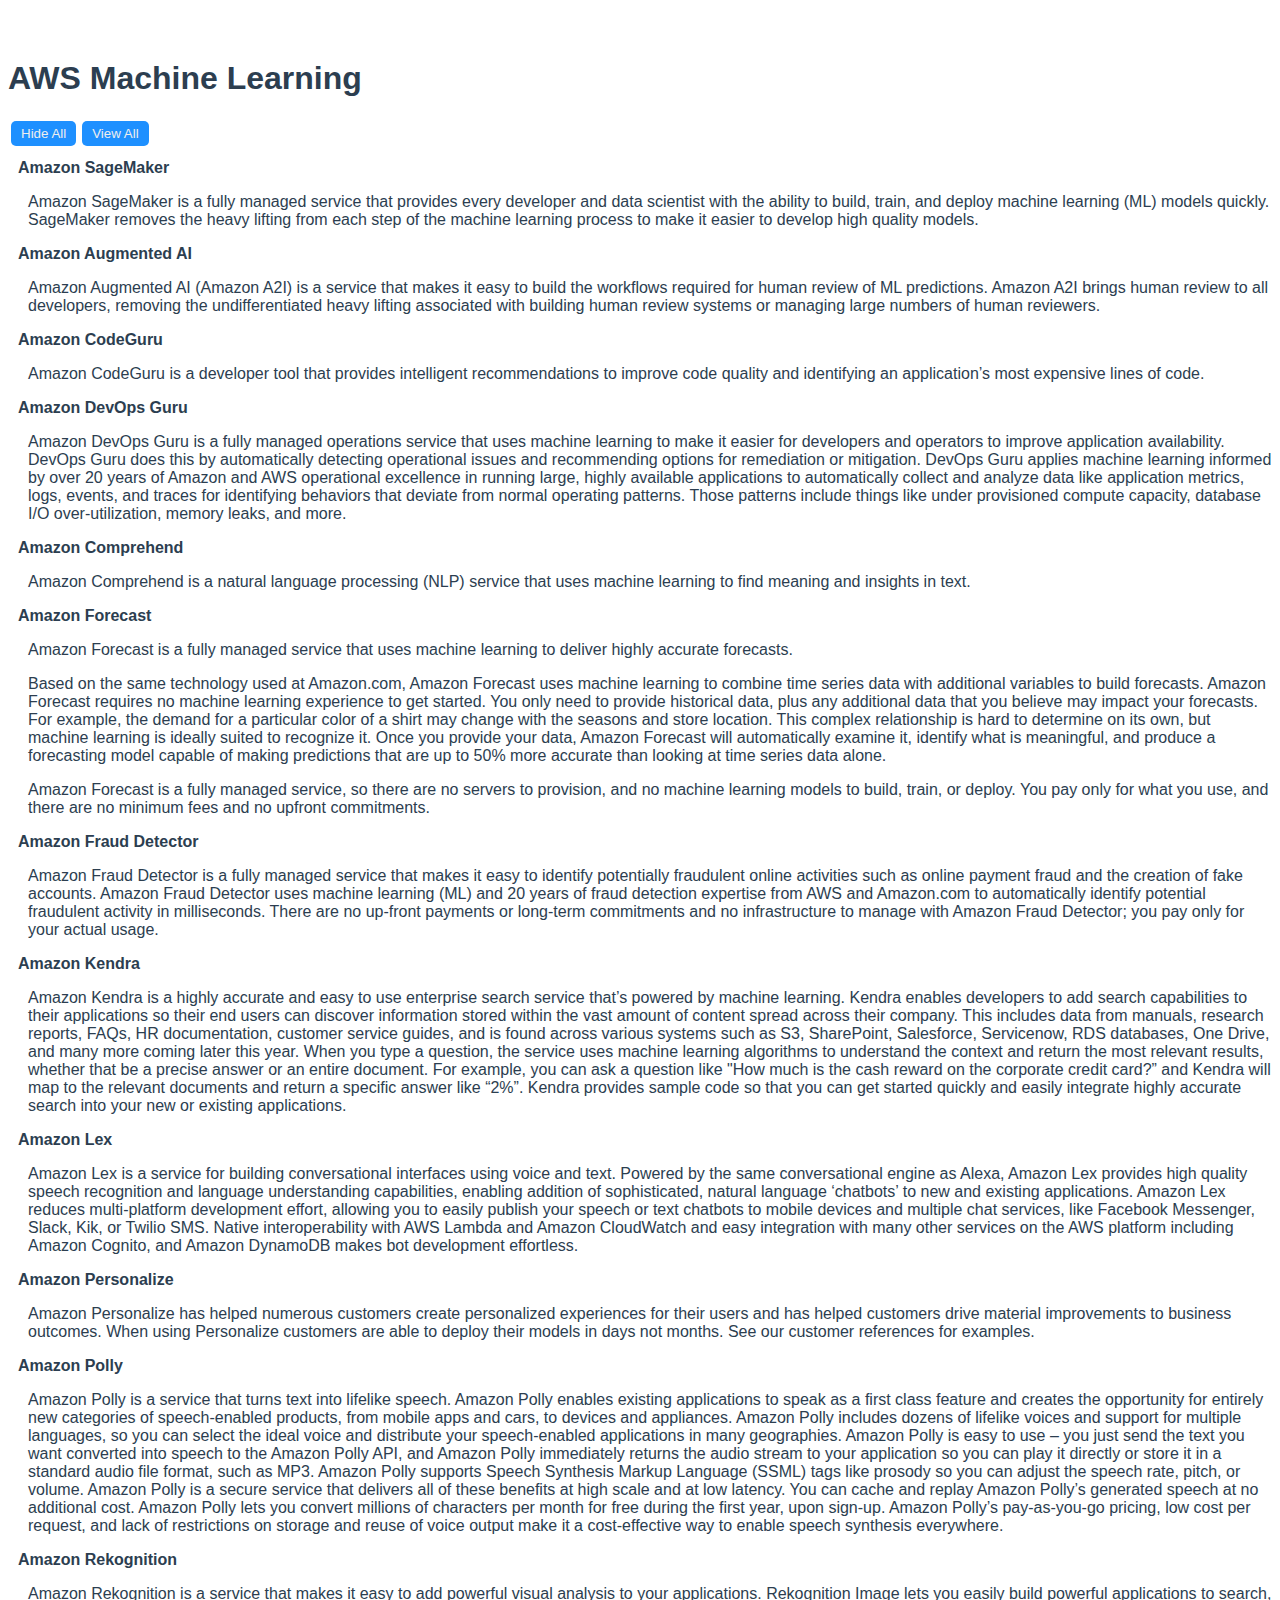
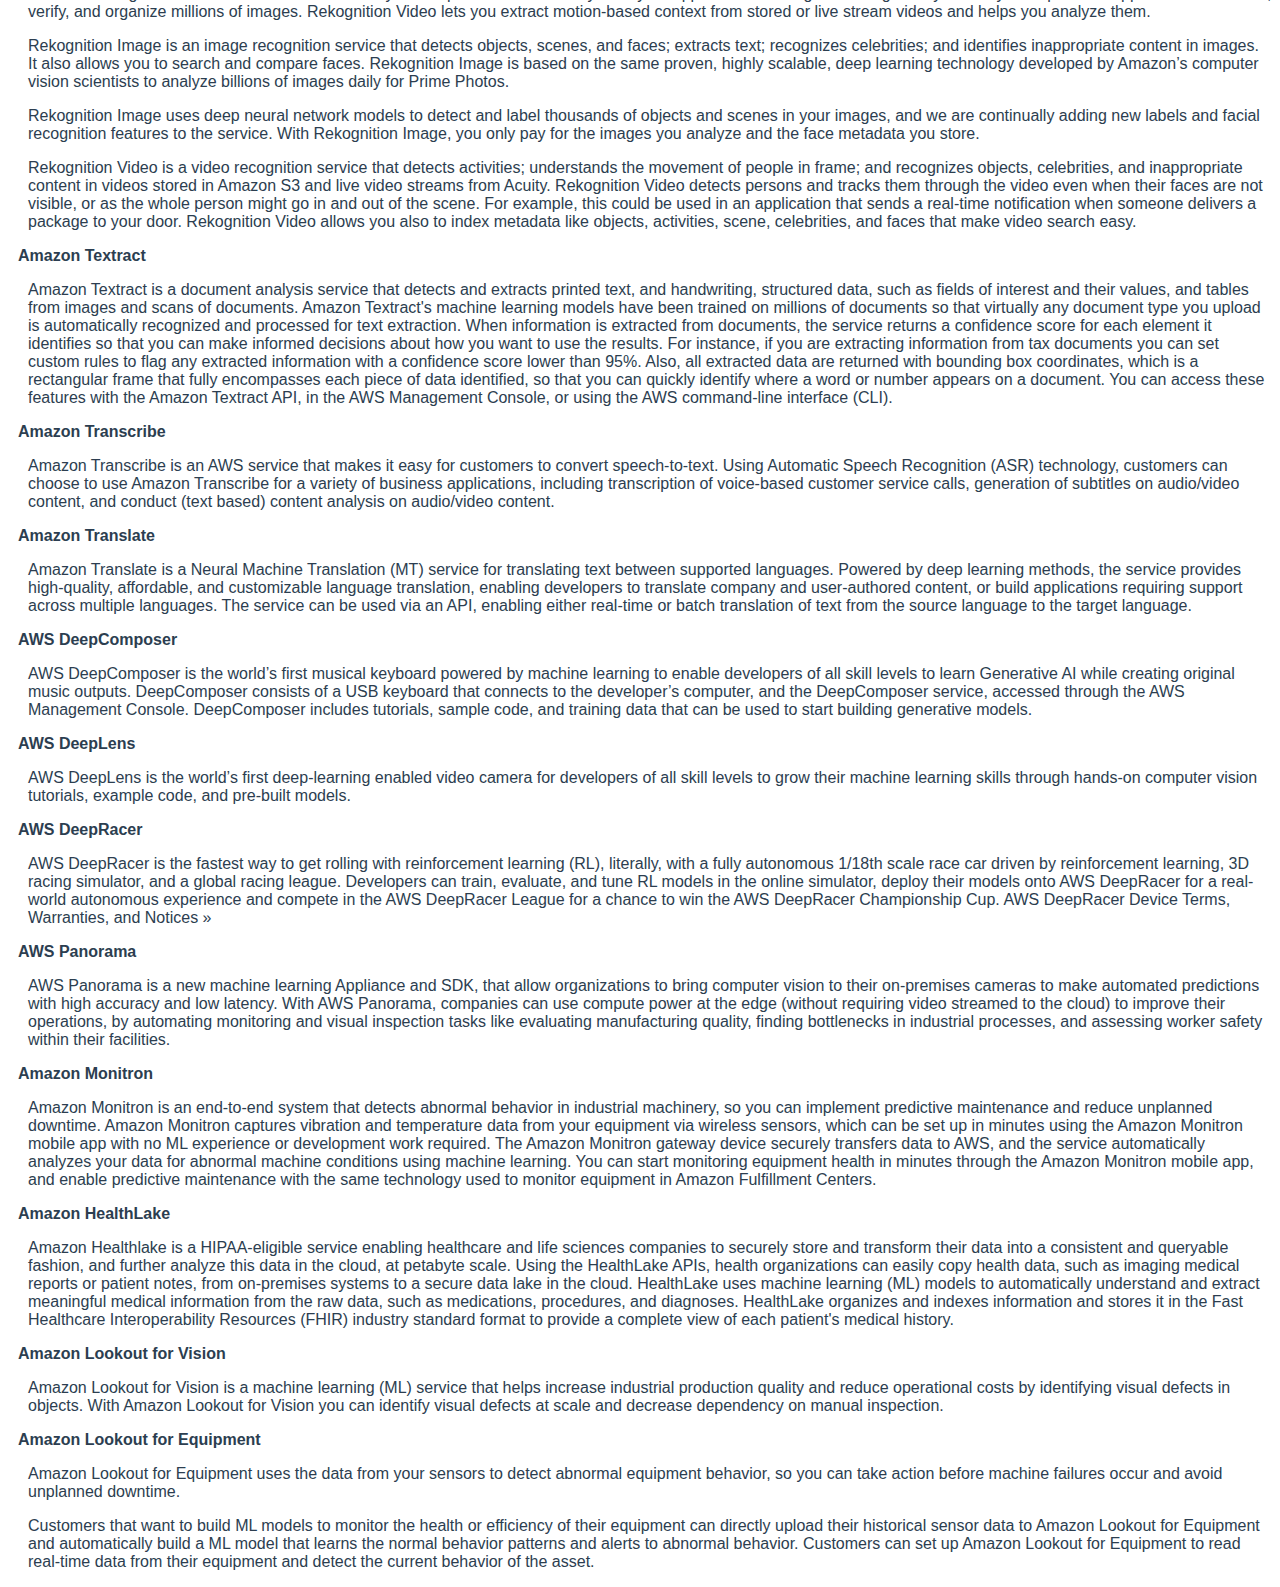
<file: aws-ml/index.html>
<!DOCTYPE html><html lang=""><head><meta charset="utf-8"><meta http-equiv="X-UA-Compatible" content="IE=edge"><meta name="viewport" content="width=device-width,initial-scale=1"><link rel="icon" href="/aws-ml/favicon.ico"><title>aws-ml-summaries</title><link href="/aws-ml/css/app.e57cda3e.css" rel="preload" as="style"><link href="/aws-ml/js/app.e00d2798.js" rel="preload" as="script"><link href="/aws-ml/js/chunk-vendors.1aecfdf0.js" rel="preload" as="script"><link href="/aws-ml/css/app.e57cda3e.css" rel="stylesheet"></head><body><noscript><strong>We're sorry but aws-ml-summaries doesn't work properly without JavaScript enabled. Please enable it to continue.</strong></noscript><div id="app"></div><script src="/aws-ml/js/chunk-vendors.1aecfdf0.js"></script><script src="/aws-ml/js/app.e00d2798.js"></script></body></html>
</file>
<file: aws-ml/css/app.e57cda3e.css>
.header[data-v-5481133a]{text-align:left;margin:10px;font-weight:700}.paragraph[data-v-5481133a]{margin-left:20px}.hide[data-v-5481133a]{display:none}.button[data-v-5481133a]{background-color:#1e90ff;color:#eee;margin:3px;padding:5px 10px;border-radius:5px;border:none}#app{font-family:Avenir,Helvetica,Arial,sans-serif;-webkit-font-smoothing:antialiased;-moz-osx-font-smoothing:grayscale;color:#2c3e50;margin-top:60px}
</file>
